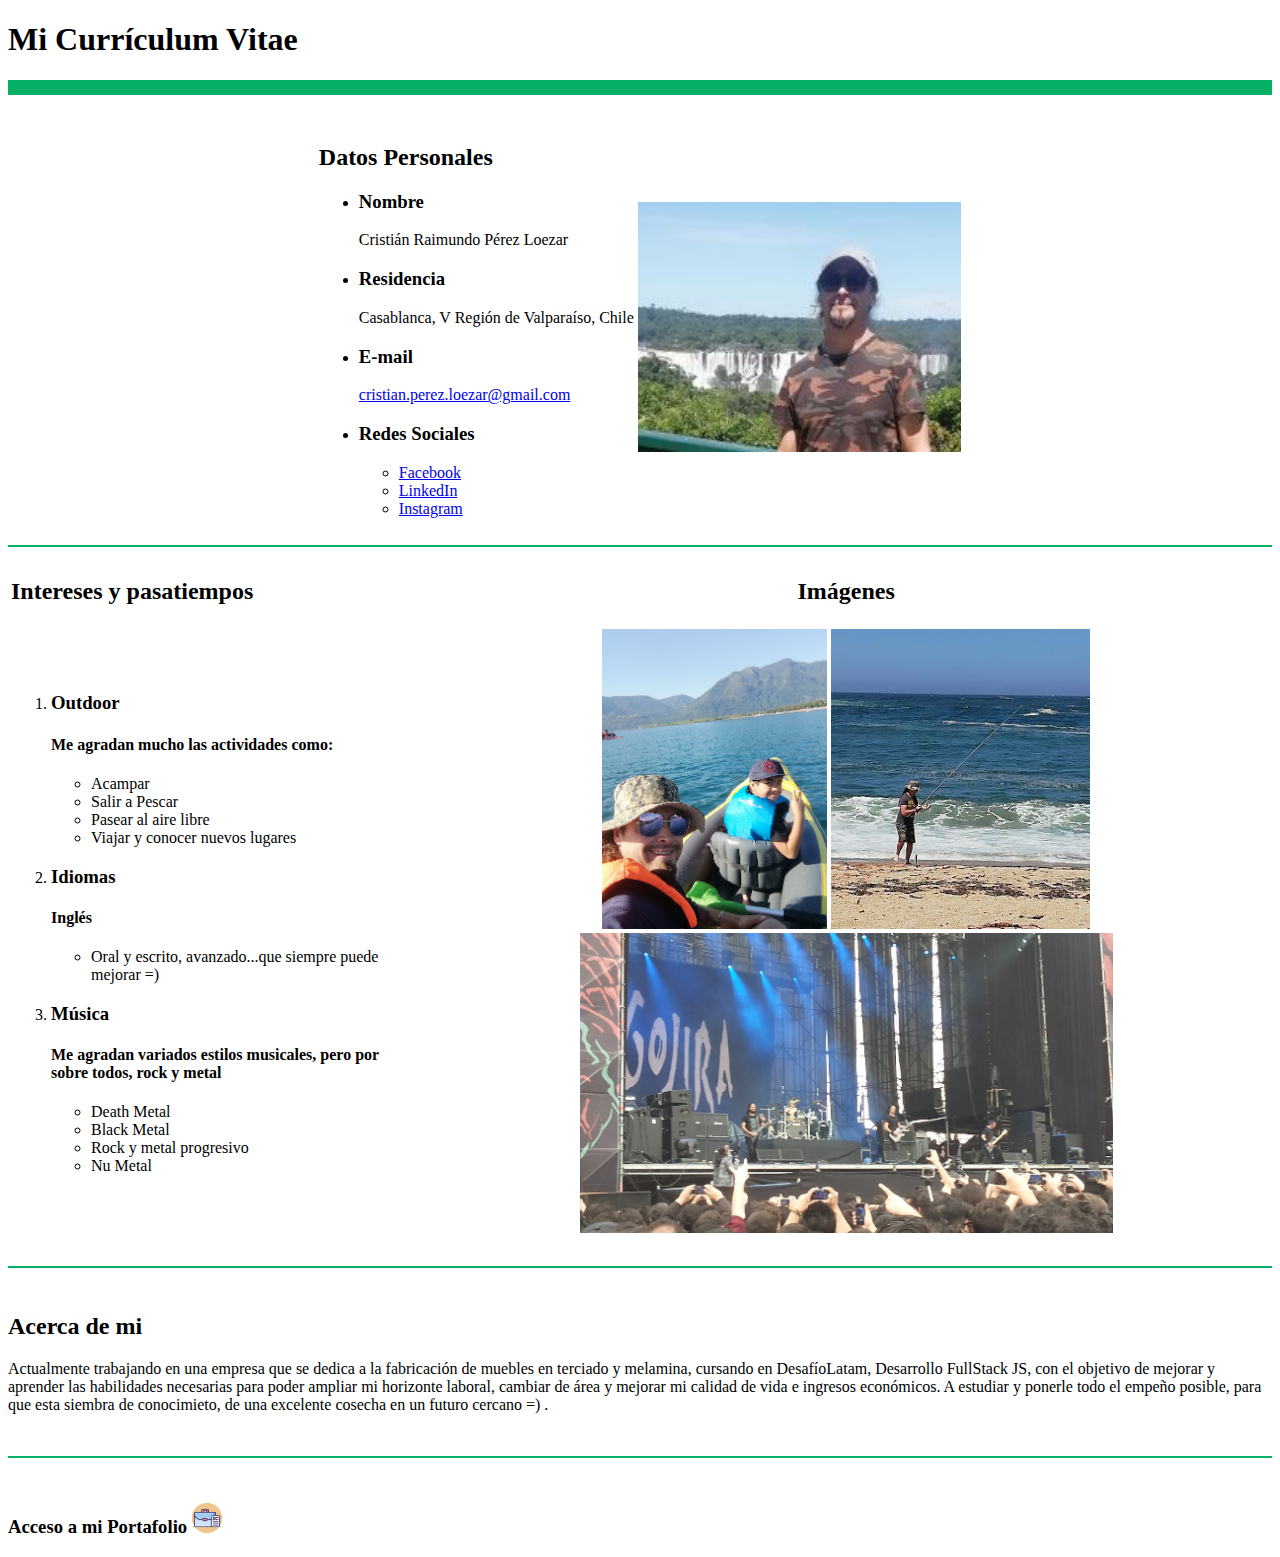
<file: assets/pages/portafolio/assets/desafios/desafio1/index.html>
<!DOCTYPE html>
<html lang="en">
<head>
    <meta charset="UTF-8">
    <meta name="viewport" content="width=device-width, initial-scale=1.0">
    <title>Mi Curriculum Vitae</title>
    <link rel="icon" type="image/png" href="./assets/images/cv.png">
</head>
<body>
    <h1>Mi Currículum Vitae</h1>
<hr size="15px" noshade="10px" color="#05af66">
<br>
<table align="center">
    <tr>
         
        <td><h2>Datos Personales</h2>
            <ul>

            <li>    
                <h3>
                Nombre
                </h3>
                    <p>Cristián Raimundo Pérez Loezar</p>
            </li>
            <li>    
                <h3>
                Residencia
                </h3>
                    <p>Casablanca, V Región de Valparaíso, Chile</p>
            </li>
            <li>    
                <h3>
                E-mail
                </h3>
                    <p><a href="mailto:cristian.perez.loezar@gmail.com">cristian.perez.loezar@gmail.com</a></p>
            </li>
            <li>
                <h3>
                    Redes Sociales
                </h3>
                    <p> 
                        <ul>
                            <li><a href="https://web.facebook.com/cristian.perezloezar" target="_blank">Facebook</a></li>
                            <li>
                                <a href="https://www.linkedin.com/in/cristian-raimundo-perez-loezar-b878a8253/" target="_blank">LinkedIn</a>
                            </li>
                            <li>
                                <a href="https://www.instagram.com/cristian.painting/" target="_blank">Instagram</a>
                            </li>

                        </ul>
                    </p>
            </li>
            </ul>
        </td>
            <td >
            <img src="./assets/images/fotoCV.JPG" alt="foto con cataratas de fondo" height="250px">
        </td>
    </tr>
</table>
<hr size="2px" noshade="2px" color="#05af66">

<table align="center">

    <tr align="center">

        <td align="left">
            <h2>Intereses y pasatiempos</h2>
        </td align="center">
        <td align="center">
            <h2>Imágenes</h2>
        </td>
    </tr>
    <tr >
        <td align="left">
            <ol>

                <li>    
                    <h3>
                    Outdoor
                    </h3>
                        <p><h4>Me agradan mucho las actividades como:</h4></p>
                        <ul>
                            <li>Acampar</li>
                            <li>Salir a Pescar</li>
                            <li>Pasear al aire libre</li>
                            <li>Viajar y conocer nuevos lugares</li>
                        </ul>
                </li>
                <li>    
                    <h3>
                    Idiomas
                    </h3>
                        <p><h4>Inglés</h4></p>
                        <ul>
                            <li>Oral y escrito, avanzado...que siempre puede mejorar =)</li>
                        </ul>
                </li>
                <li>    
                    <h3>
                    Música
                    </h3>
                        <p><h4>Me agradan variados estilos musicales, pero por sobre todos, rock y metal</h4></p>
                        <ul>
                            <li>Death Metal</li>
                            <li>Black Metal</li>
                            <li>Rock y metal progresivo</li>
                            <li>Nu Metal</li>
                        </ul>
                </li>

         
            </ol>
        </td> 
        <td align="center">
            <img src="./assets/images/outdoor.jpg" style="height: 300px" alt="sobrino y yo kayak en lago Villarrica, dia soleado" sizes="50px">
            <img src="./assets/images/pesca.JPG" style="height: 300px" alt="pesca en isla negra">
            <img src="./assets/images/conciertogojira.jpg" style="height: 300px" alt="concierto Gojira banda tocando en vivo">
        </td>   
    </tr>
 </table>  
 <br>
 <hr size="2px" noshade="2px" color="#05af66"> 
 <br>
 <h2>Acerca de mi</h2>
 <p>Actualmente trabajando en una empresa que se dedica a la fabricación de muebles en terciado y melamina, cursando en DesafíoLatam, Desarrollo FullStack JS, con el objetivo de mejorar y aprender las habilidades necesarias para poder ampliar mi horizonte laboral, cambiar de área y mejorar mi calidad de vida e ingresos económicos. A estudiar y ponerle todo el empeño posible, para que esta siembra de conocimieto, de una excelente cosecha en un futuro cercano =) .</p>
 <br>
 <hr size="2px" noshade="2px" color="#05af66"> 
 <br>
 <h3>Acceso a mi Portafolio <a href="./pages/portafolio.html" target="_blank"><img src="./assets/images/portafolio.png" alt="acceso a portafolio" height="30"></a></h3>
</body>
</html>
</file>
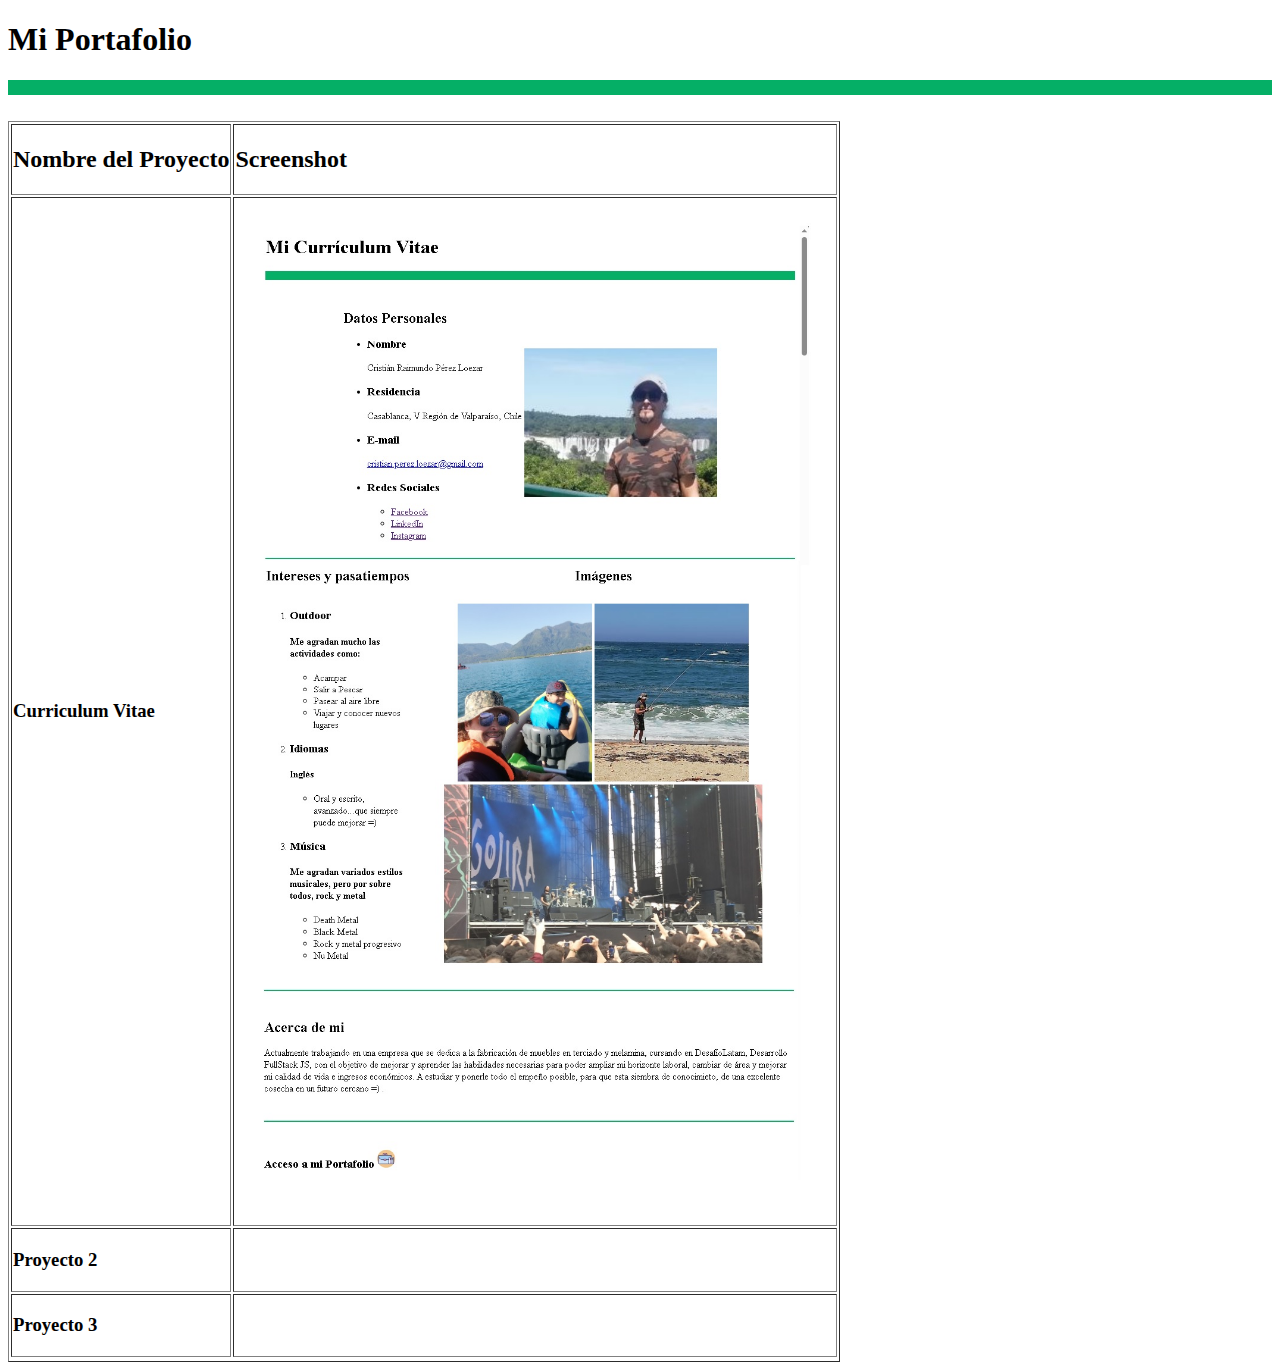
<file: assets/pages/portafolio/assets/desafios/desafio1/pages/portafolio.html>
<!DOCTYPE html>
<html lang="en">
<head>
    <meta charset="UTF-8">
    <meta name="viewport" content="width=device-width, initial-scale=1.0">
    <link rel="icon" type="image/png" href="../assets/images/portafolio.png">
    <title>Mi Portafolio</title>

</head>

<body>
    <h1>Mi Portafolio</h1>
<hr size="15px" noshade="10px" color="#05af66">
<br>
<table border="1">
    <tr>
       
        <td><h2>Nombre del Proyecto</h2></td>
        <td><h2>Screenshot</h2></td>
        
   
    </tr>
    <td><h3>Curriculum Vitae</h3></td>
    <td><img src="../assets/images/screenCv.jpg" alt="screenshot del Curriculum Vitae" width="600"></td>
    <tr>
        <td><h3>Proyecto 2</h3></td>
        <td></td>
        
    </tr>
    <tr>
        <td><h3>Proyecto 3</h3></td>
        <td></td>
    </tr>
    <tr>
        
    </tr>
</table>
    
</body>
</html>
</file>
